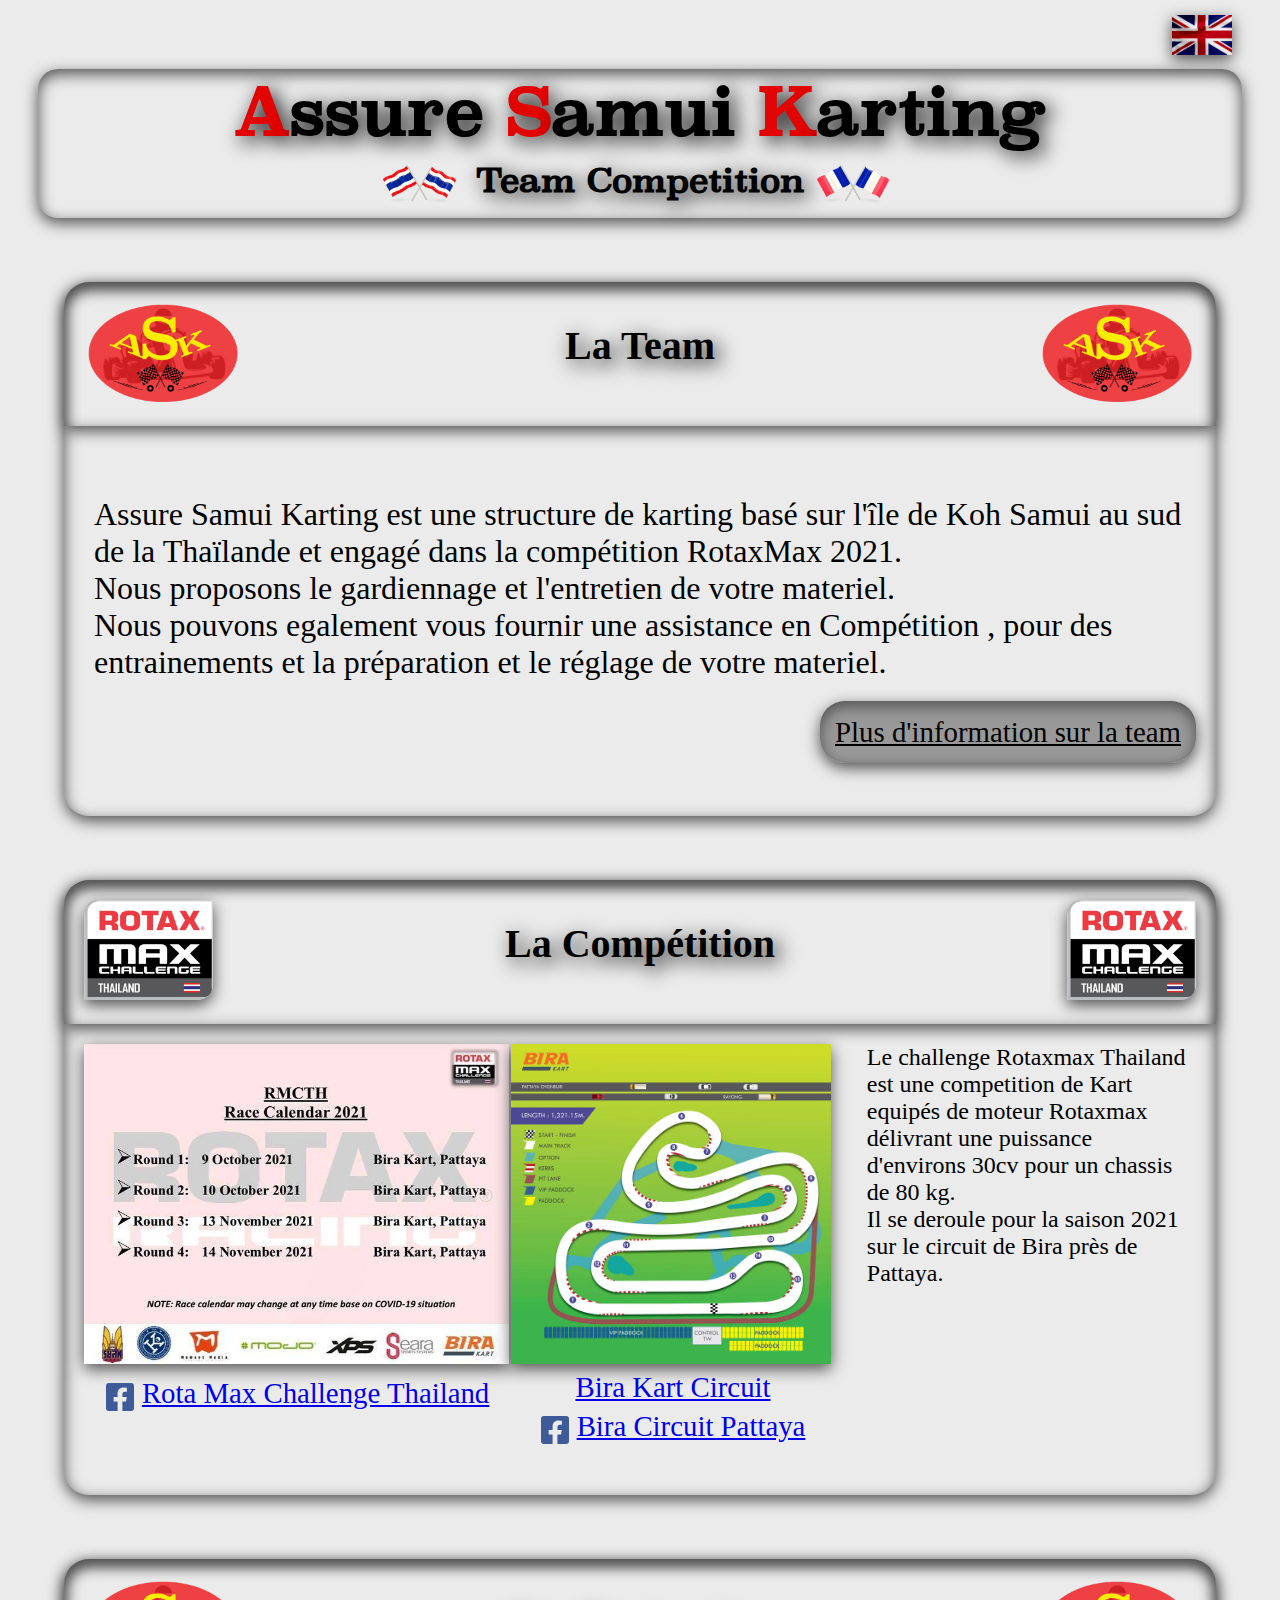
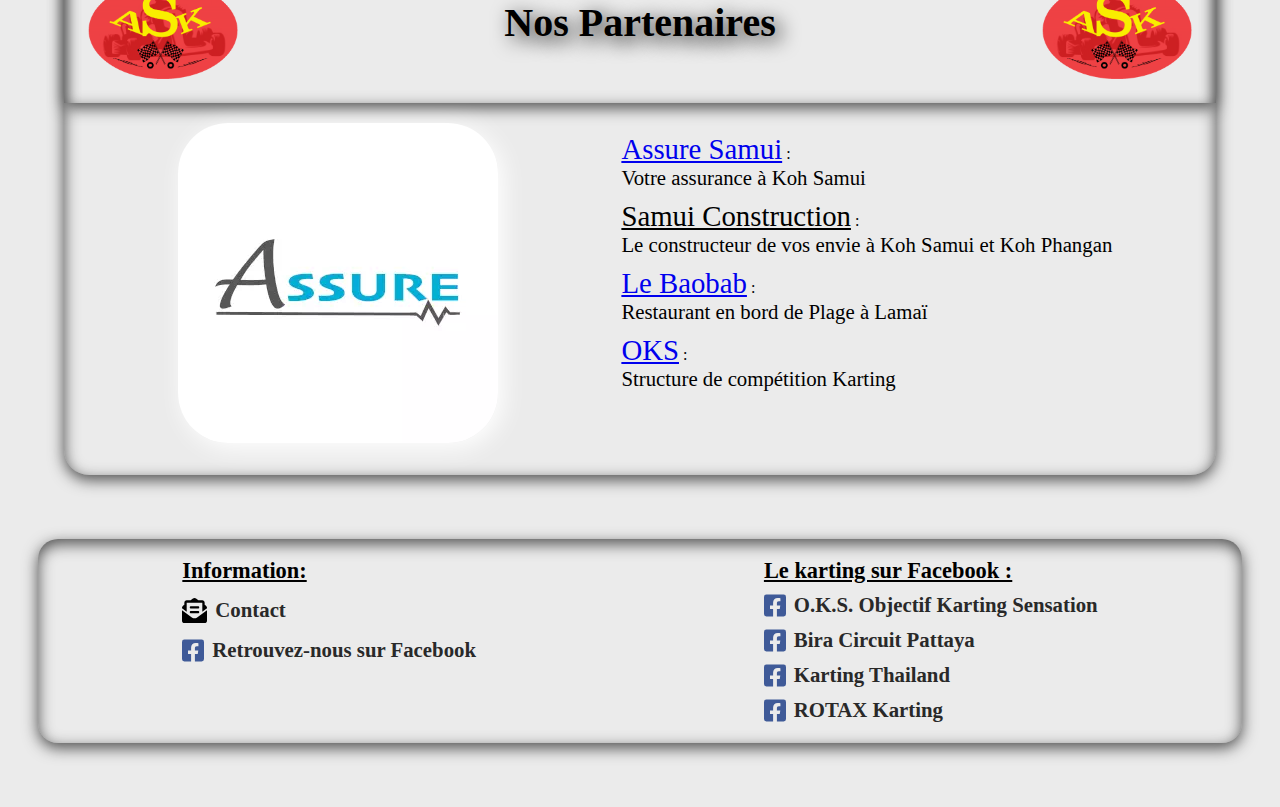
<file: index.html>
<!DOCTYPE html>
<html lang="fr">
    <head>
        <meta charset="utf-8" />
       
        <meta name="google-site-verification" content="MMuqO8Ig-86Sxh4oYXguL8x9A8odL7rqtcgzcyV2yTE" />
        
        <!-- Global site tag (gtag.js) - Google Analytics -->
        <script async src="https://www.googletagmanager.com/gtag/js?id=G-7D39J2E4GD"></script>
        <script>
        window.dataLayer = window.dataLayer || [];
        function gtag(){dataLayer.push(arguments);}
        gtag('js', new Date());
        gtag('config', 'G-7D39J2E4GD');
        </script>
        <!-- Global site tag (gtag.js) - Google Analytics -->
    
        <meta name="viewport" content="width=device-width" />
    
        <link rel="stylesheet" href="css/main.css" />
        <link href="https://fonts.googleapis.com/css2?family=Roboto:ital,wght@0,100;0,300;0,400;0,500;0,700;0,900;1,100;1,300;1,400;1,500;1,700;1,900&display=swap" rel="stylesheet">
        <link rel="preconnect" href="https://fonts.gstatic.com">
    
        <meta name="description" content="Assure Samui Karting est une ecurie de Karting basé sur l'île de Koh Samui ;
         engagé dans le challenge Rotamax Thailand 2021 ;
          nous pouvons fournir une assistance pour la compétition ainsi qu'une expertise pour la préparation de votre materiel." />
        
    
        <title>Assure Samui Karting</title>
        <link rel="icon" type="image/png" href="media/logo/assure_samui_karting_logo_320.webp" />
      </head>

  <body>
    <header>
    <div class="lang-choice">
        <a href="eng/index_eng.html"><img src="media/waving-england-flag.webp" alt="English Wave Flag"></a>
    </div>

    
        <div class="banner">
        <!-- <div  class="ask-logo ask-logo_left"><img src="media/assure_samui_karting_logo.webp" alt="Assure Samui Karting Logo"></div> -->
            <div class="ask-presentation">
                <h1><span class="first_letter first_letter1">A</span>ssure <span class="first_letter first_letter2">S</span>amui <span class="first_letter first_letter3">K</span>arting</h1>
                <div class="ask-presentation-complement">
                    <div class="nation-flag">
                    <img src="media/thailand_640.png" alt="Thailand flag">
                    </div>
                    <h2>Team Competition</h2> 
                    <div class="nation-flag">
                    <img src="media/france_640.png" alt="France flag">
                    </div>
                </div>
            </div>
        <!-- <div  class="ask-logo ask-logo_right"><img src="media/assure_samui_karting_logo.webp" alt="Assure Samui Karting Logo"></div> -->
        </div>    
    </header>
<!--##################################################
#############  Partie team        ############
###################################################-->

<section class="card card-team">
        
    <div class="card-banner">
        <div class="card_banner_logo">
        <figure>
            <img src="media/assure_samui_karting_logo.webp" alt="Assure Samui Karting Logo">
        </figure>
        </div>
        
        <h2>La Team</h2>
        <div class="card_banner_logo">
            <figure>
                <img src="media/assure_samui_karting_logo.webp" alt="Assure Samui Karting Logo">
            </figure>
            </div>
        
    </div>
    <div class="card-team-body">
    <p class="card-team-presentation">Assure Samui Karting est une structure de karting basé sur l'île de Koh Samui au sud de la Thaïlande et engagé dans la compétition RotaxMax 2021.<br>
    Nous proposons le gardiennage et l'entretien de votre materiel.<br>
    Nous pouvons egalement  vous fournir une assistance en Compétition , pour des entrainements et la préparation et le réglage de votre materiel.

    </p>
    </div>

<div class="card-lien-page"><a href="team.html">Plus d'information sur la team</a></div>
</section>

<!--##################################################
#############  Fin Partie la team         ########
###################################################-->
<!--##################################################
#############  Partie competition         ############
###################################################-->

    <section class="card card-race">
        
        <div class="card-banner">
            <div class="rotaxmax rotaxmax_left">
            <figure>
              <img src="media/rotaxmax.png" alt="RotaxMax Challenge Thailand">
            </figure>
            </div>
            
            <h2>La Compétition</h2>
            <div class="rotaxmax rotaxmax_right">
                <figure>
                  <img src="media/rotaxmax.png" alt="RotaxMax Challenge Thailand">
                </figure>
            </div>
            
        </div>
        <div class="card-race-body">
        <div class="rotaxmax-calendar">
            <figure>
              <a href="media/RMCTH Race Calendar 2021v5.jpg"><img src="media/RMCTH Race Calendar 2021v5.jpg" title="Cliquez pour agrandir" alt="RotaxMax Challenge thailand calendar"></a>
              <figcaption><a href="https://www.facebook.com/RotaxmaxchallengeThailand/" target="_blank"><img src="media/facebook-square-brandsBlue.svg" alt="RotaxMax facebook page">Rota Max Challenge Thailand</a></figcaption>
            </figure>
        </div>
        <div class="bira-track">
            <figure>
                <a href="media/Track-kart-bira.webp"><img src="media/Track-kart-bira.webp" title="Cliquez pour agrandir" alt="Bira Track Thailand"></a>
                <figcaption><a href="https://bira.co.th/main/?bira=kart" target="_blank">Bira Kart Circuit</a><br>
                <a href="https://www.facebook.com/BiraCircuitPattaya/" target="_blank"><img src="media/facebook-square-brandsBlue.svg" alt="Bira Circuit Pattaya facebook page">Bira Circuit Pattaya</a>
                </figcaption>
            </figure>
        </div> 
        <p>Le challenge Rotaxmax Thailand est une competition de Kart equipés de moteur Rotaxmax délivrant une puissance d'environs 30cv pour un chassis de 80 kg.<br>
        Il se deroule pour la saison 2021 sur le circuit de Bira près de Pattaya.</p>
        </div>


    </section>

    <!--##################################################
    #############  Fin Partie competition         ########
    ###################################################-->


    <!--##################################################
    #############  Partie Partenaire         ########
    ###################################################-->


    <section class="card card-partenaires">
        <div class="card-banner">
            <div class="card_banner_logo">
                <figure>
                    <img src="media/assure_samui_karting_logo.webp" alt="Assure Samui Karting Logo">
                </figure>
                </div>
                
                <h2>Nos Partenaires</h2>
                <div class="card_banner_logo">
                    <figure>
                        <img src="media/assure_samui_karting_logo.webp" alt="Assure Samui Karting Logo">
                    </figure>
                    </div>
        </div>
        <div class="card-partenaires-body">
        <div id="slider">
        <figure>
          <img src="media/assure_newlogo.webp" alt="Assure Votre assurance à Koh Samui">
          <img src="media/samui_construction_logo_320.webp" alt="Construction à Koh Samui et Koh phangan">
          <img src="media/Baobab_logo_320.webp" alt="restaurant Le Baobab lamai Koh samui">
          <img src="media/oks-logo_320.webp" alt="OKS Competition Karting Preparation Course">
          
          <img src="media/assure_newlogo.webp" alt="Assure Votre assurance à Koh Samui">
        </figure>
        </div>
        <div class="card-partenaires-list">
            <ul>
                <li>
                    <a href="https://www.asure-samui.com/" target="_blank">Assure Samui</a> :
                    <h4>Votre assurance à Koh Samui</h4>
                </li>
                <li>
                    <span class="partners">Samui Construction</span> : 
                    <h4>Le constructeur de vos envie à Koh Samui et Koh Phangan</h4>
                </li>
                <li>
                    <a href="https://web.facebook.com/Baobab-Restaurant-1425265817691133/?_rdc=1&_rdr" target="_blank">Le Baobab</a> :
                    <h4>Restaurant en bord de Plage à Lamaï</h4>
                </li>
                <li>
                    <a href="https://www.oks-karting.com/?fbclid=IwAR2WBhEZSfyD40NF7Sih0Bg0SWmwNZ4_gb7BCx_lr8oR8WZGAR_BhvcUFx8" target="_blank">OKS</a> :
                    <h4>Structure de compétition Karting</h4>
                </li>
            </ul>
            
        </div>
    </div>
    </section>
    
    <!--##################################################
    #############  Fin Partie Partenaire          ########
    ###################################################-->

    <!--##################################################
    ##############       Footer               ############
    ###################################################-->


    <footer>
        <div class="contact">
        <ul><u>Information:</u>
            <li>
                <a href="mailto:assuresamuikarting@gmail.com">
                    <figure>
                        <img src="media/envelope-open-text-solid.svg" alt="contact Assure Samui Karting">
                        <figcaption>Contact</figcaption>
                    </figure>
                </a>
            </li>

            <li>
                <a href="https://www.facebook.com/assure.samuikarting">
                    <figure>
                        <img src="media/facebook-square-brandsBlue.svg" alt="Assure Samui Karting facebook page">
                        <figcaption>Retrouvez-nous sur Facebook</figcaption>
                    </figure>
                </a>    
            </li>
        </ul>
        </div>
        
            <div class="partenaires">
                <ul><u>Le karting sur Facebook :</u>
                    <li>
                        <a href="https://www.facebook.com/OKS-Objectif-Karting-Sensation-274497020137/" target="_blank">
                            <figure>
                                <img src="media/facebook-square-brandsBlue.svg" alt="O.K.S. Objectif Karting Sensation facebook page">
                                <figcaption>O.K.S. Objectif Karting Sensation</figcaption>
                            </figure>
                        </a>
                     </li>
                    <li>
                        <a href="https://www.facebook.com/BiraCircuitPattaya/" target="_blank">
                            <figure>
                                <img src="media/facebook-square-brandsBlue.svg" alt="Bira Circuit Pattaya facebook page">
                                <figcaption>Bira Circuit Pattaya</figcaption>
                            </figure></a>
                    </li>
                    <li>
                        <a href="https://www.facebook.com/kartingthailand/" target="_blank">
                            <figure>
                                <img src="media/facebook-square-brandsBlue.svg" alt=" Karting Thailand facebook page">
                                <figcaption>Karting Thailand</figcaption>
                            </figure>
                        </a>
                    </li>
                    <li>
                        <a href="https://www.facebook.com/ROTAXKART" target="_blank">
                            <figure>
                                <img src="media/facebook-square-brandsBlue.svg" alt="ROTAX Karting facebook page">
                                <figcaption>ROTAX Karting</figcaption>
                            </figure>
                        </a>
                    </li>
                </ul>
                </div>
    </footer>

    <!--##################################################
    ##############       Fin Footer               ########
    ###################################################-->


  </body>
  </html>
</file>
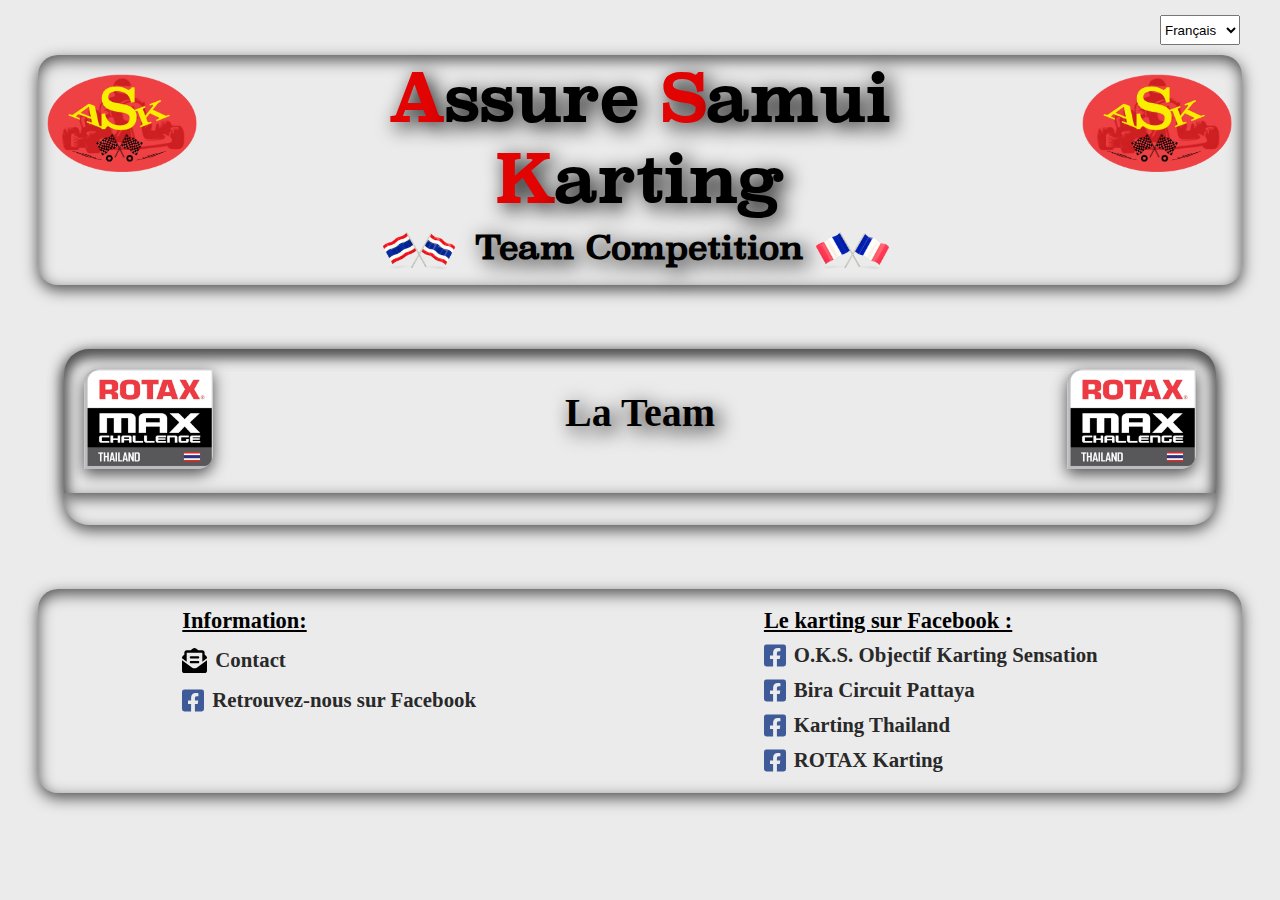
<file: base.html>
<!DOCTYPE html>
<html lang="fr">
  <head>
    <meta charset="utf-8" />
   
    <meta name="google-site-verification" content="MMuqO8Ig-86Sxh4oYXguL8x9A8odL7rqtcgzcyV2yTE" />

    <!-- Global site tag (gtag.js) - Google Analytics -->
    <script async src="https://www.googletagmanager.com/gtag/js?id=G-7D39J2E4GD"></script>
    <script>
    window.dataLayer = window.dataLayer || [];
    function gtag(){dataLayer.push(arguments);}
    gtag('js', new Date());

    gtag('config', 'G-7D39J2E4GD');
    </script>
    <!-- Global site tag (gtag.js) - Google Analytics -->

    <link rel="stylesheet" href="css/main.css" />
    <meta name="description" content="Assure Samui Karting est une ecurie de Karting basé sur l'île de Koh Samui ; engagé dans le challenge Rotamax Thailand 2021 ; nous pouvons fournir une assistance pour la compétition ainsi qu'une expertise pour la préparation de votre materiel." />
    <link rel="preconnect" href="https://fonts.gstatic.com">
    <link href="https://fonts.googleapis.com/css2?family=Roboto:ital,wght@0,100;0,300;0,400;0,500;0,700;0,900;1,100;1,300;1,400;1,500;1,700;1,900&display=swap" rel="stylesheet">
    <title>Assure Samui Karting</title>
    <link rel="icon" type="image/png" href="media/assure_samui_karting_logo_320.webp" />
  </head>

  <body>
    <header>
    <div class="lang-choice">
        <select name="lang">
            <option value="french" selected>Français</option>
            <option value="english"><a href="eng/team_eng.html">English<img src="media/waving-england-flag.webp" alt="English Wave Flag"></a></option>
        </select>
        
    </div>

    <div class="banner">
        <div  class="ask-logo ask-logo_left"><img src="media/assure_samui_karting_logo.webp" alt="Assure Samui Karting Logo"></div>
            <div class="ask-presentation">
                <h1><span class="first_letter">A</span>ssure <span class="first_letter">S</span>amui <span class="first_letter">K</span>arting</h1>
                <div class="ask-presentation-complement">
                    <div class="nation-flag">
                    <img src="media/thailand_640.png" alt="Thailand flag">
                    </div>
                    <h2>Team Competition</h2> 
                    <div class="nation-flag">
                    <img src="media/france_640.png" alt="France flag">
                    </div>
                </div>
            </div>
        <div  class="ask-logo ask-logo_right"><img src="media/assure_samui_karting_logo.webp" alt="Assure Samui Karting Logo"></div>
      </div>      
    </header>
<!--##################################################
#############  Partie team        ############
###################################################-->

<section class="card card-team-page">
        
    <div class="card-banner">
        <div class="rotaxmax rotaxmax_left">
        <figure>
          <img src="media/rotaxmax.png" alt>
        </figure>
        </div>
        
        <h2>La Team</h2>
        <div class="rotaxmax rotaxmax_right">
            <figure>
              <img src="media/rotaxmax.png" alt>
            </figure>
        </div>
        
    </div>



    


</section>

<!--##################################################
#############  Galerie Photos         ########
###################################################-->


    <!--##################################################
    ##############       Footer               ############
    ###################################################-->


    <footer>
        <div class="contact">
        <ul><u>Information:</u>
            <li>
                <a href="mailto:assuresamuikarting@gmail.com">
                    <figure>
                        <img src="media/envelope-open-text-solid.svg" alt="Assure Samui Karting contact">
                        <figcaption>Contact</figcaption>
                    </figure>
                </a>
            </li>

            <li>
                <a href="https://www.facebook.com/assure.samuikarting">
                    <figure>
                        <img src="media/facebook-square-brandsBlue.svg" alt="Assure Samui Karting facebook page">
                        <figcaption>Retrouvez-nous sur Facebook</figcaption>
                    </figure>
                </a>    
            </li>
        </ul>
        </div>
        
            <div class="partenaires">
                <ul><u>Le karting sur Facebook :</u>
                    <li>
                        <a href="https://www.facebook.com/OKS-Objectif-Karting-Sensation-274497020137/" target="_blank">
                            <figure>
                                <img src="media/facebook-square-brandsBlue.svg" alt="O.K.S. Objectif Karting Sensation facebook page">
                                <figcaption>O.K.S. Objectif Karting Sensation</figcaption>
                            </figure>
                        </a>
                     </li>
                    <li>
                        <a href="https://www.facebook.com/BiraCircuitPattaya/" target="_blank">
                            <figure>
                                <img src="media/facebook-square-brandsBlue.svg" alt="Bira Circuit Pattaya facebook page">
                                <figcaption>Bira Circuit Pattaya</figcaption>
                            </figure></a>
                    </li>
                    <li>
                        <a href="https://www.facebook.com/kartingthailand/" target="_blank">
                            <figure>
                                <img src="media/facebook-square-brandsBlue.svg" alt="Karting Thailand facebook page">
                                <figcaption>Karting Thailand</figcaption>
                            </figure>
                        </a>
                    </li>
                    <li>
                        <a href="https://www.facebook.com/ROTAXKART" target="_blank">
                            <figure>
                                <img src="media/facebook-square-brandsBlue.svg" alt="ROTAX Karting facebook page">
                                <figcaption>ROTAX Karting</figcaption>
                            </figure>
                        </a>
                    </li>
                </ul>
                </div>
    </footer>

    <!--##################################################
    ##############       Fin Footer               ########
    ###################################################-->
  </body>
  </html>
</file>
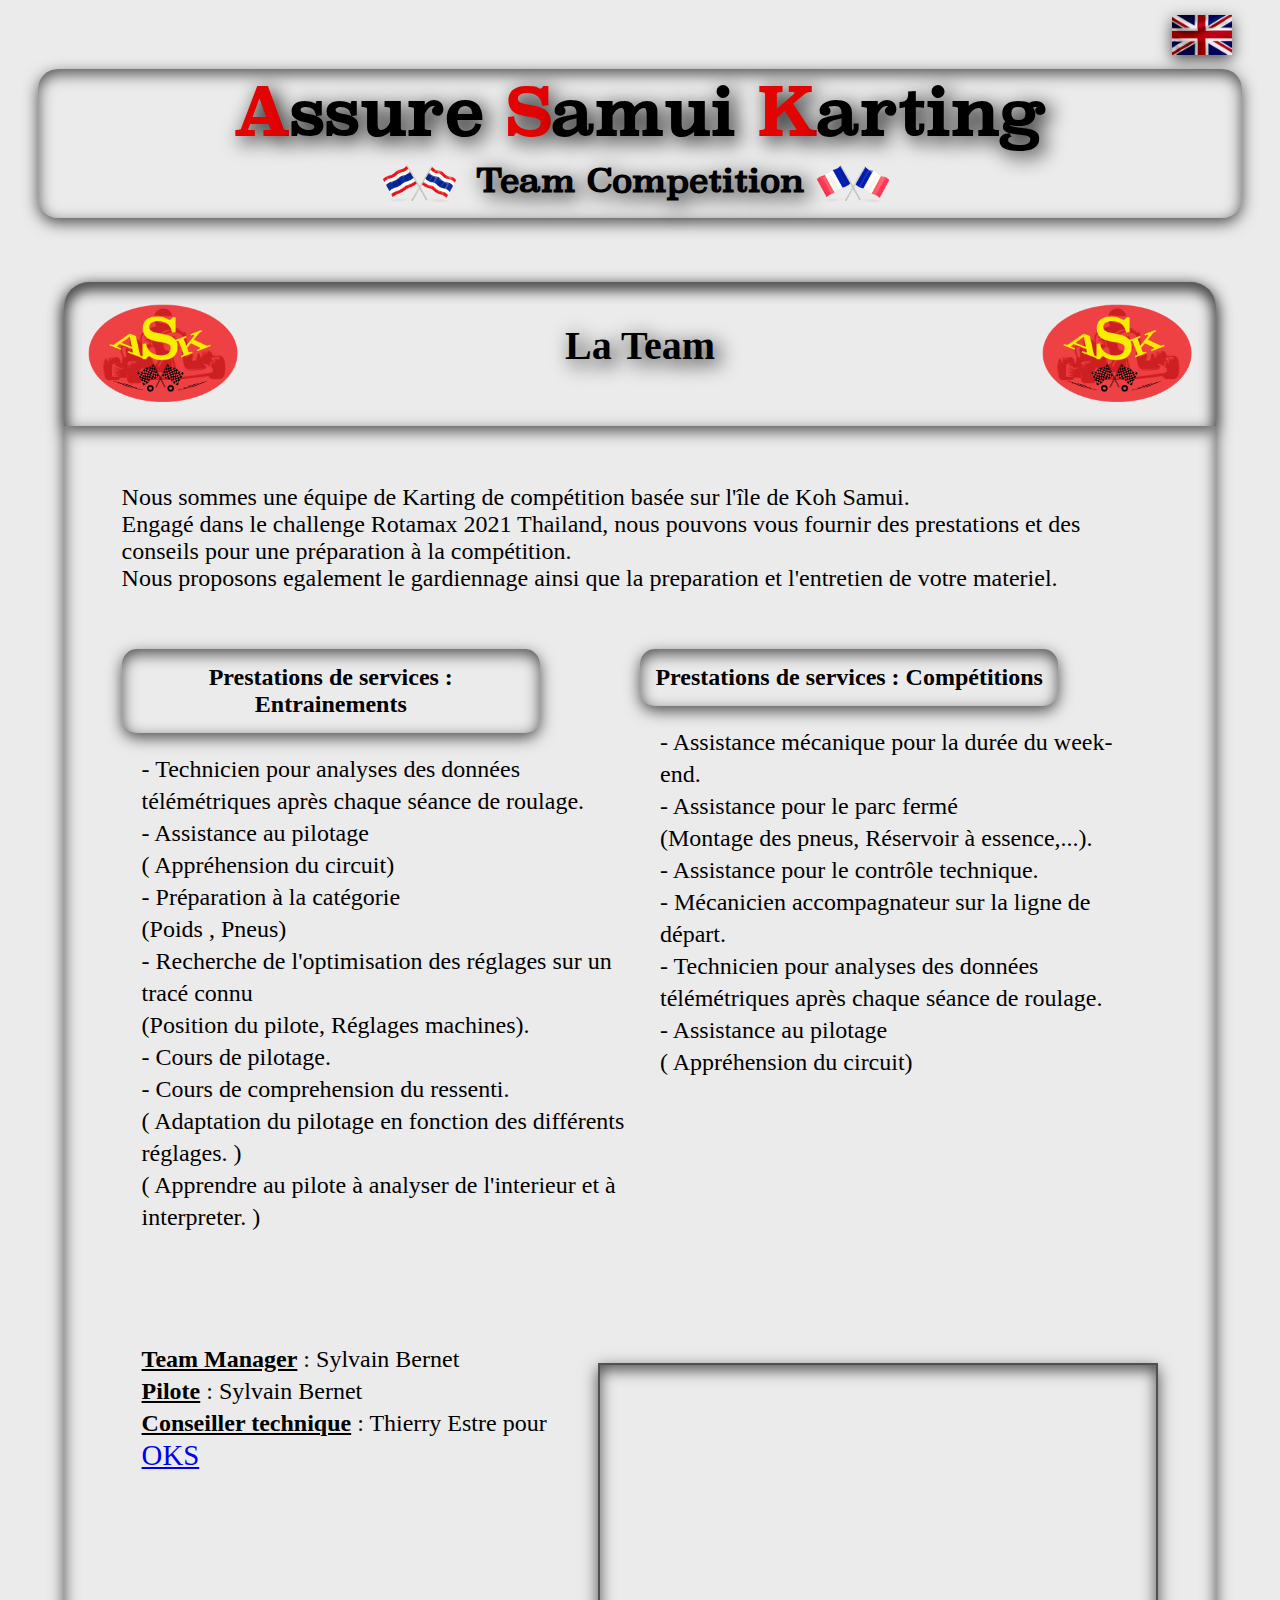
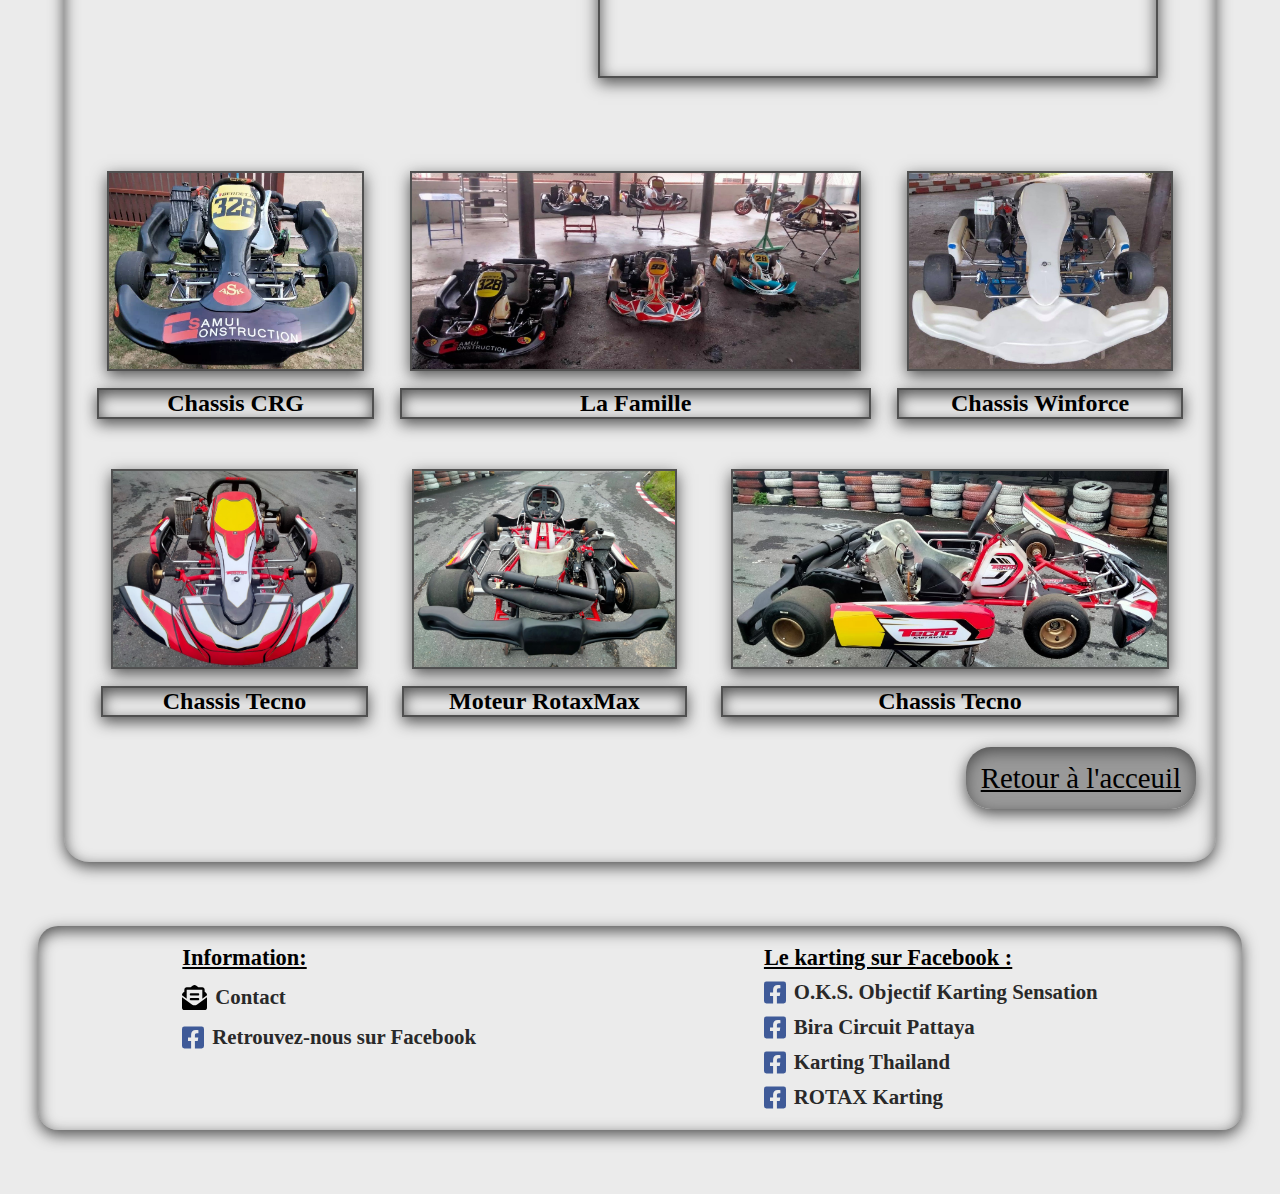
<file: team.html>
<!DOCTYPE html>
<html lang="fr">
    <head>
        <meta charset="utf-8" />
       
        <meta name="google-site-verification" content="MMuqO8Ig-86Sxh4oYXguL8x9A8odL7rqtcgzcyV2yTE" />
        
        <!-- Global site tag (gtag.js) - Google Analytics -->
        <script async src="https://www.googletagmanager.com/gtag/js?id=G-7D39J2E4GD"></script>
        <script>
        window.dataLayer = window.dataLayer || [];
        function gtag(){dataLayer.push(arguments);}
        gtag('js', new Date());
        gtag('config', 'G-7D39J2E4GD');
        </script>
        <!-- Global site tag (gtag.js) - Google Analytics -->
    
        <meta name="viewport" content="width=device-width" />
    
        <link rel="stylesheet" href="css/main.css" />
        <link href="https://fonts.googleapis.com/css2?family=Roboto:ital,wght@0,100;0,300;0,400;0,500;0,700;0,900;1,100;1,300;1,400;1,500;1,700;1,900&display=swap" rel="stylesheet">
        <link rel="preconnect" href="https://fonts.gstatic.com">
    
        <meta name="description" content="Assure Samui Karting est une ecurie de Karting basé sur l'île de Koh Samui ;
         engagé dans le challenge Rotamax Thailand 2021 ;
          nous pouvons fournir une assistance pour la compétition ainsi qu'une expertise pour la préparation de votre materiel." />
        
    
        <title>Assure Samui Karting</title>
        <link rel="icon" type="image/png" href="media/logo/assure_samui_karting_logo_320.webp" />
      </head>

  <body>
    <header>
    <div class="lang-choice">
        
        <a href="eng/team_eng.html"><img src="media/waving-england-flag.webp" alt="English Wave Flag"></a>
    </div>

    <div class="banner">
        <!-- <div  class="ask-logo ask-logo_left"><img src="media/assure_samui_karting_logo.webp" alt="Assure Samui Karting Logo"></div> -->
            <div class="ask-presentation">
                <h1><span class="first_letter">A</span>ssure <span class="first_letter">S</span>amui <span class="first_letter">K</span>arting</h1>
                <div class="ask-presentation-complement">
                    <div class="nation-flag">
                    <img src="media/thailand_640.png" alt="Thailand flag">
                    </div>
                    <h2>Team Competition</h2> 
                    <div class="nation-flag">
                    <img src="media/france_640.png" alt="France flag">
                    </div>
                </div>
            </div>
        <!-- <div  class="ask-logo ask-logo_right"><img src="media/assure_samui_karting_logo.webp" alt="Assure Samui Karting Logo"></div> -->
      </div>      
    </header>
<!--##################################################
#############  Partie team        ############
###################################################-->

<section class="card card-team-page">
        
    <div class="card-banner">
        <div class="card_banner_logo">
        <figure>
            <img src="media/assure_samui_karting_logo.webp" alt="Assure Samui Karting Logo">
        </figure>
        </div>
        
        <h2>La Team</h2>
        <div class="card_banner_logo">
            <figure>
                <img src="media/assure_samui_karting_logo.webp" alt="Assure Samui Karting Logo">
            </figure>
        </div>
        
    </div>
    <div class="team-list">Nous sommes une équipe de Karting de compétition basée sur l'île de Koh Samui.<br>
    Engagé dans le challenge Rotamax 2021 Thailand, nous pouvons vous fournir des prestations et des conseils pour une préparation à la compétition.<br>
    Nous proposons egalement le gardiennage ainsi que la preparation et l'entretien de votre materiel.

    </div>
    <div class="team-list">
    
        <ul class="team-list-part">
            <h3>Prestations de services : Entrainements</h3>
            <li>
            - Technicien pour analyses des données télémétriques après chaque séance de roulage.
            </li>
            <li>
            - Assistance au pilotage<br> ( Appréhension du circuit)
            </li>
            <li>
            - Préparation à la catégorie<br> (Poids , Pneus)
            </li>
            <li>
            - Recherche de l'optimisation des réglages sur un tracé connu<br> (Position du pilote, Réglages machines).
            </li>
            <li>
            - Cours de pilotage.
            </li>
            <li>
            - Cours de comprehension du ressenti.<br> 
            ( Adaptation du pilotage en fonction des différents réglages. )<br>
            ( Apprendre au pilote à analyser de l'interieur et à interpreter. )
            </li>
        </ul>
        <ul class="team-list-part">
            <h3>Prestations de services : Compétitions</h3>
            <li>
            - Assistance mécanique pour la durée du week-end.
            </li>
            <li>
            - Assistance pour le parc fermé<br> (Montage des pneus, Réservoir à essence,...).
            </li>
            <li>
            - Assistance pour le contrôle technique.
            </li>
            <li>
            - Mécanicien accompagnateur sur la ligne de départ.
            </li>
            <li>
            - Technicien pour analyses des données télémétriques après chaque séance de roulage.
            </li>
            <li>
            - Assistance au pilotage<br> ( Appréhension du circuit)
            </li>
        </ul>
    </div>
    <div class="team-list">
        <ul class="team-list-part">
            <li>
                <strong><u>Team Manager</u></strong> : Sylvain Bernet
            </li>
            <li>
                <strong><u>Pilote</u></strong> : Sylvain Bernet
            </li>
            <li>
                <strong><u>Conseiller technique</u></strong> : Thierry Estre pour 
                    <a href="https://www.oks-karting.com/?fbclid=IwAR2WBhEZSfyD40NF7Sih0Bg0SWmwNZ4_gb7BCx_lr8oR8WZGAR_BhvcUFx8" target="_blank">OKS</a><br>
            </li>
        </ul>
        <div class="video">
            <iframe width="560" height="315" src="https://www.youtube.com/embed/QpolVtkLx0Y"  title="YouTube video player" frameborder="0" 
            allow="accelerometer; autoplay; clipboard-write; encrypted-media; gyroscope; picture-in-picture" allowfullscreen>
            </iframe><br>
        </div>
    </div>
</div>

        <div class="team-pictures">
            <div class="team-picture-items">
            <figure>
                <a href="media/Assure_Samui_Karting_Kart.webp"><img src="media/Assure_Samui_Karting_Kart.webp" title="Cliquez pour agrandir"  alt="Assure Samui Karting Le Kart Rotax Max"></a>
            <figcaption>Chassis CRG</figcaption>
        </figure>
        </div>
        
        <div class="team-picture-items">
            <figure>
                <a href="media/Assure_Samui_Karting_Stand_Bophut1_Resize_Full.jpg"><img src="media/Assure_Samui_Karting_Stand_Bophut1_Resize_Full.jpg" title="Cliquez pour agrandir"  alt="Assure Samui Karting Le Kart Rotax Max"></a>
            <figcaption>La Famille</figcaption>
        </figure>
        </div>
        <div class="team-pictures-items">
            <figure>
                <a href="media/Winforce_front_resize.jpg"><img src="media/Winforce_front_resize.jpg" title="Cliquez pour agrandir"  alt="Assure Samui Karting Le Kart Rotax Max"></a>
            <figcaption>Chassis Winforce</figcaption>
            </figure>
        </div>
        </div>

        
        <div class="team-pictures">
            
            <div class="team-picture-items">
                <figure>
                    <a href="media/Tecno_Track_Front_Resize.jpg"><img src="media/Tecno_Track_Front_Resize.jpg" title="Cliquez pour agrandir"  alt="Atelier Preparation Assure Samui Karting Le Kart Rotax Max"></a>
                    <figcaption>Chassis Tecno</figcaption>
                </figure>
            </div>
            <div class="team-pictures-items">
                <figure>
                    <a href="media/Tecno_Track_Rear_Full.jpg"><img src="media/Tecno_Track_Rear_Full.jpg" title="Cliquez pour agrandir"  alt="Atelier Preparation Assure Samui Karting Le stand du Kart Rotax Max"></a>
                    <figcaption>Moteur RotaxMax</figcaption>
                </figure>
            </div>
            <div class="team-pictures-items">
                <figure>
                <a href="media/Tecno_Track_Right_Resize.jpg"><img src="media/Tecno_Track_Right_Resize.jpg" title="Cliquez pour agrandir" alt="Atelier Preparation Assure Samui Karting Le Kart Rotax Max"></a>
                <figcaption>Chassis Tecno</figcaption>
                </figure>
            </div>

        </div>
        
        <div class="card-lien-page"><a href="index.html">Retour à l'acceuil</a></div>



</section>

<!--##################################################
#############  Fin Partie la team         ########
###################################################-->


    <!--##################################################
    ##############       Footer               ############
    ###################################################-->


    <footer>
        <div class="contact">
        <ul><u>Information:</u>
            <li>
                <a href="mailto:assuresamuikarting@gmail.com">
                    <figure>
                        <img src="media/envelope-open-text-solid.svg" alt="Assure Samui Karting contact">
                        <figcaption>Contact</figcaption>
                    </figure>
                </a>
            </li>

            <li>
                <a href="https://www.facebook.com/assure.samuikarting">
                    <figure>
                        <img src="media/facebook-square-brandsBlue.svg" alt="Assure Samui Karting facebook page">
                        <figcaption>Retrouvez-nous sur Facebook</figcaption>
                    </figure>
                </a>    
            </li>
        </ul>
        </div>
        
            <div class="partenaires">
                <ul><u>Le karting sur Facebook :</u>
                    <li>
                        <a href="https://www.facebook.com/OKS-Objectif-Karting-Sensation-274497020137/" target="_blank">
                            <figure>
                                <img src="media/facebook-square-brandsBlue.svg" alt="O.K.S. Objectif Karting Sensation facebook page">
                                <figcaption>O.K.S. Objectif Karting Sensation</figcaption>
                            </figure>
                        </a>
                     </li>
                    <li>
                        <a href="https://www.facebook.com/BiraCircuitPattaya/" target="_blank">
                            <figure>
                                <img src="media/facebook-square-brandsBlue.svg" alt="Bira Circuit Pattaya facebook page">
                                <figcaption>Bira Circuit Pattaya</figcaption>
                            </figure></a>
                    </li>
                    <li>
                        <a href="https://www.facebook.com/kartingthailand/" target="_blank">
                            <figure>
                                <img src="media/facebook-square-brandsBlue.svg" alt="Karting Thailand facebook page">
                                <figcaption>Karting Thailand</figcaption>
                            </figure>
                        </a>
                    </li>
                    <li>
                        <a href="https://www.facebook.com/ROTAXKART" target="_blank">
                            <figure>
                                <img src="media/facebook-square-brandsBlue.svg" alt="ROTAX Karting facebook page">
                                <figcaption>ROTAX Karting</figcaption>
                            </figure>
                        </a>
                    </li>
                </ul>
                </div>
    </footer>

    <!--##################################################
    ##############       Fin Footer               ########
    ###################################################-->
  </body>
  </html>
</file>
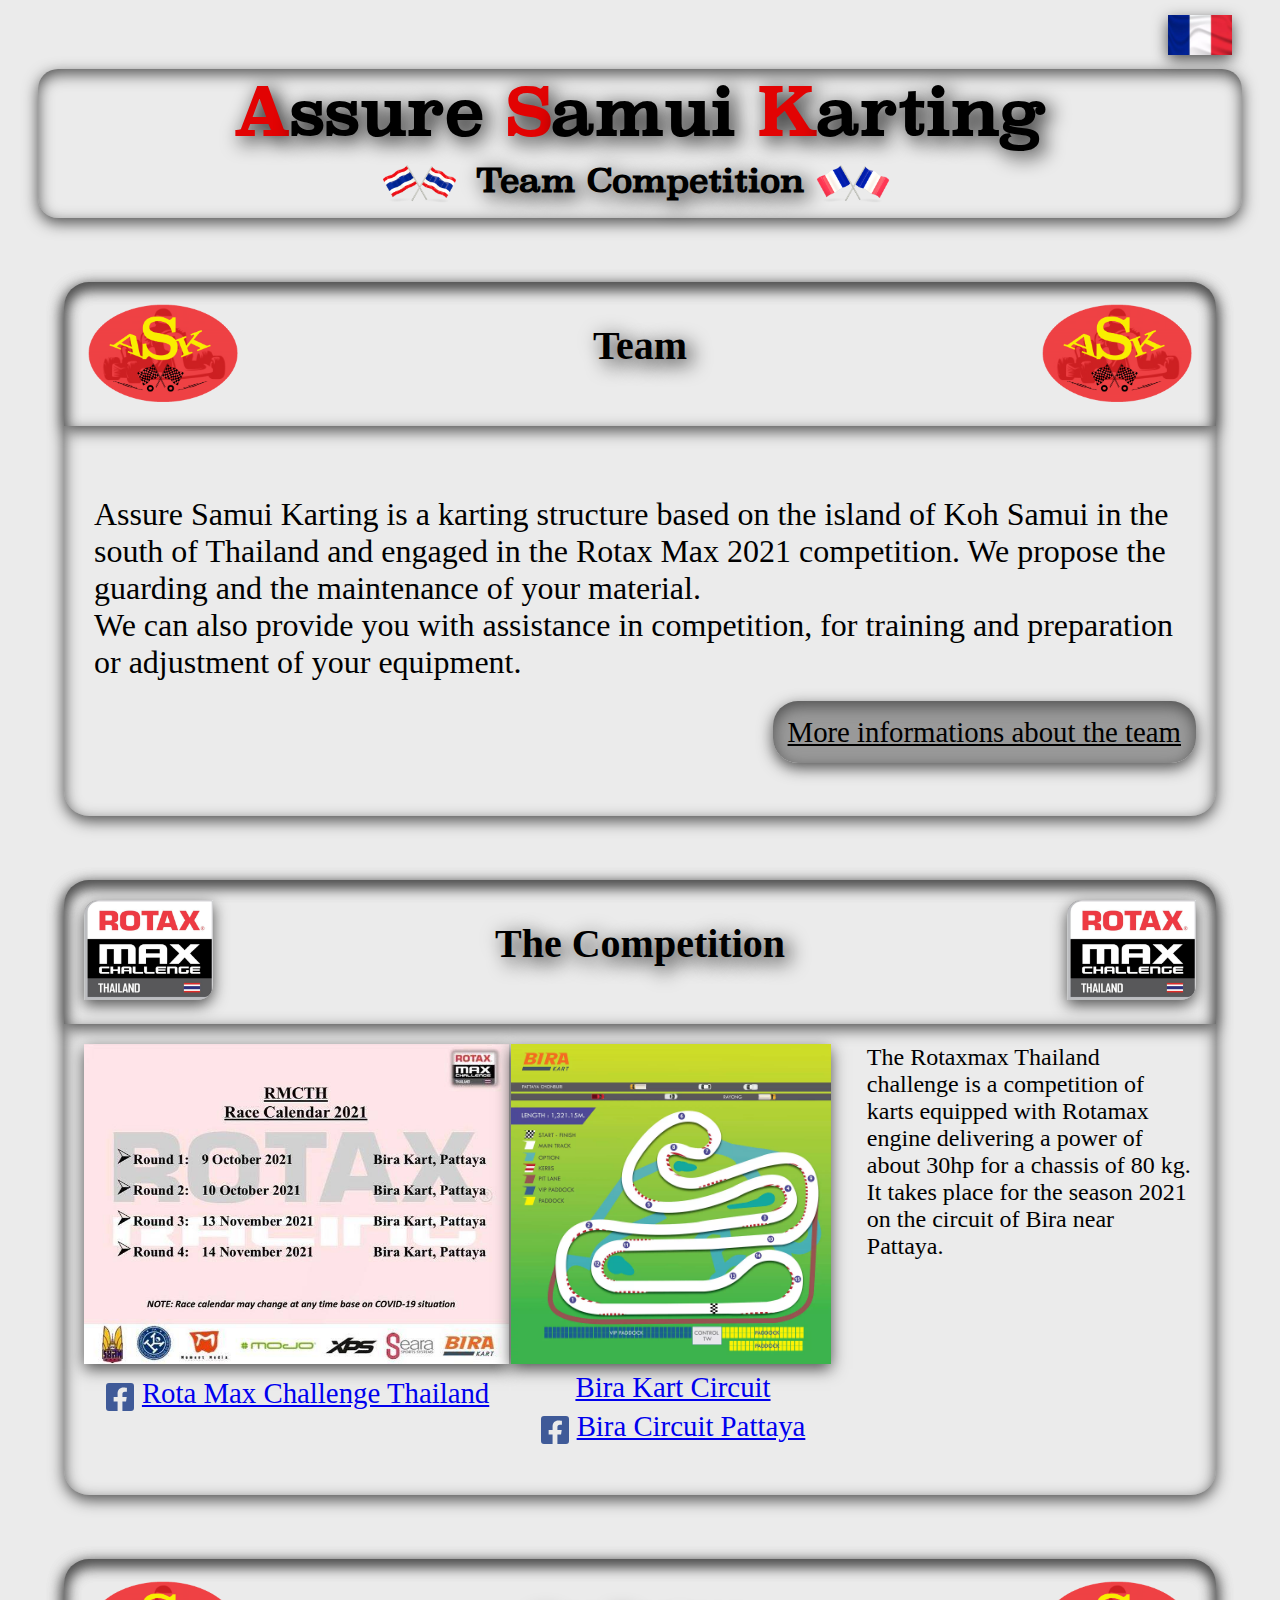
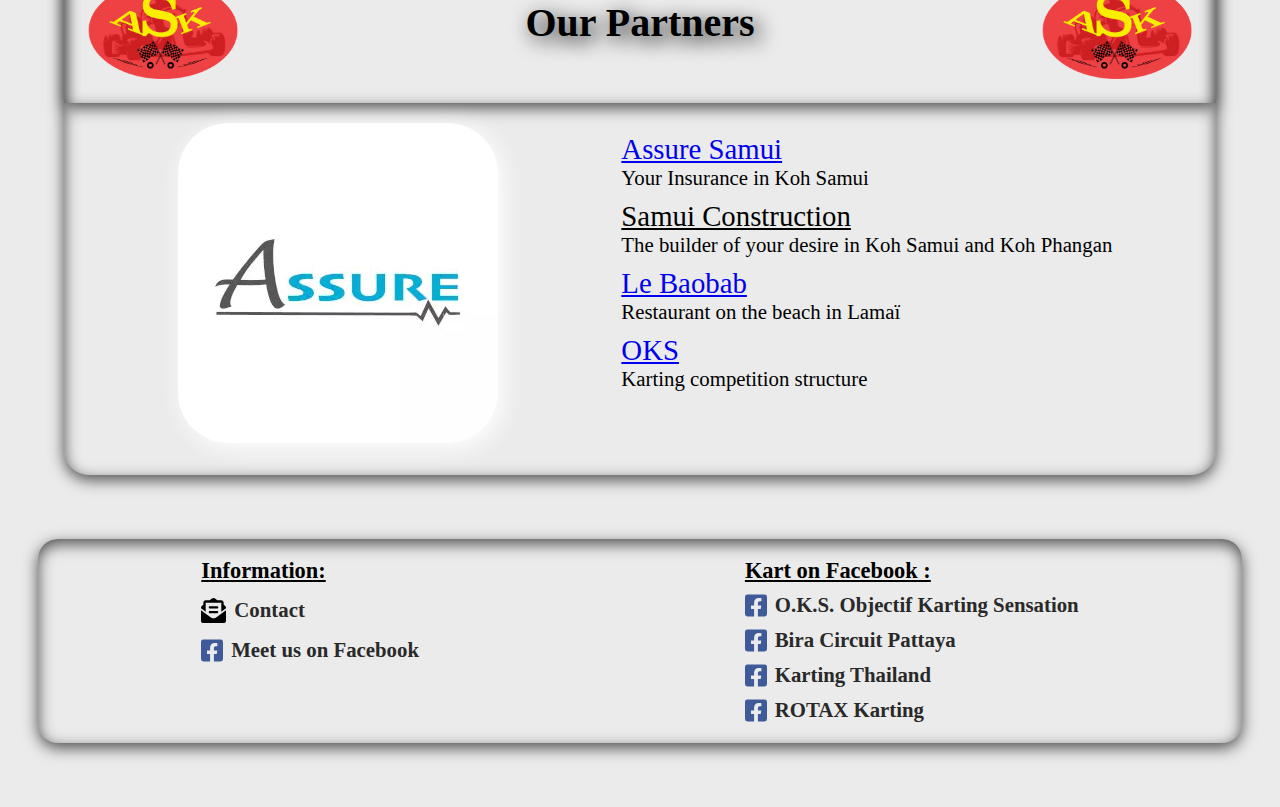
<file: eng/index_eng.html>
<!DOCTYPE html>
<html lang="en">
    <head>
        <meta charset="utf-8" />
       
        <meta name="google-site-verification" content="MMuqO8Ig-86Sxh4oYXguL8x9A8odL7rqtcgzcyV2yTE" />
        
        <!-- Global site tag (gtag.js) - Google Analytics -->
        <script async src="https://www.googletagmanager.com/gtag/js?id=G-7D39J2E4GD"></script>
        <script>
        window.dataLayer = window.dataLayer || [];
        function gtag(){dataLayer.push(arguments);}
        gtag('js', new Date());
        gtag('config', 'G-7D39J2E4GD');
        </script>
        <!-- Global site tag (gtag.js) - Google Analytics -->
    
        <meta name="viewport" content="width=device-width" />
    
        <link rel="stylesheet" href="../css/main.css" />
        <link href="https://fonts.googleapis.com/css2?family=Roboto:ital,wght@0,100;0,300;0,400;0,500;0,700;0,900;1,100;1,300;1,400;1,500;1,700;1,900&display=swap" rel="stylesheet">
        <link rel="preconnect" href="https://fonts.gstatic.com">
    
        <meta name="description" content="Assure Samui Karting is a karting team based on the island of Koh Samui;
        engaged in the Rotamax Thailand 2021 challenge;
        we can provide assistance for the competition as well as expertise for the preparation of your equipment." />
    
        <title>Assure Samui Karting</title>
        <link rel="icon" type="image/png" href="../media/logo/assure_samui_karting_logo_320.webp" />
      </head>

  <body>
<header>
    <div class="lang-choice">
        <a href="../index.html"><img src="../media/waving-france-flag.webp" alt="French Wave Flag"></a>
        
    </div>

<div class="banner">
        <!-- <div  class="ask-logo ask-logo_left"><img src="../media/assure_samui_karting_logo.webp" alt="Assure Samui Karting Logo"></div> -->
            <div class="ask-presentation">
                <h1><span class="first_letter">A</span>ssure <span class="first_letter">S</span>amui <span class="first_letter">K</span>arting</h1>
                <div class="ask-presentation-complement">
                    <div class="nation-flag">
                    <img src="../media/thailand_640.png" alt="Thailand flag">
                    </div>
                    <h2>Team Competition</h2> 
                    <div class="nation-flag">
                    <img src="../media/france_640.png" alt="France flag">
                    </div>
                </div>
            </div>
        <!-- <div  class="ask-logo ask-logo_right"><img src="../media/assure_samui_karting_logo.webp" alt="Assure Samui Karting Logo"></div> -->
    </div>        
    </header>
<!--##################################################
#############  Partie team        ############
###################################################-->

<section class="card card-team">
        
    <div class="card-banner">
        <div class="card_banner_logo">
        <figure>
            <img src="../media/assure_samui_karting_logo.webp" alt="Assure Samui Karting Logo">
        </figure>
        </div>
        
        <h2>Team</h2>
        <div class="card_banner_logo">
            <figure>
                <img src="../media/assure_samui_karting_logo.webp" alt="Assure Samui Karting Logo">
            </figure>
            </div>
        
    </div>
    <div class="card-team-body">
    <p class="card-team-presentation">Assure Samui Karting is a karting structure based on the island of Koh Samui in the south of Thailand and engaged in the Rotax Max 2021 competition.
        We propose the guarding and the maintenance of your material.<br>
        We can also provide you with assistance in competition, for training and preparation or adjustment of your equipment. </p>
    <div class="card-lien-page"><a href="../eng/team_eng.html">More informations about the team</a></div>
    </div>

</section>

<!--##################################################
#############  Fin Partie la team         ########
###################################################-->
<!--##################################################
#############  Partie competition         ############
###################################################-->

    <section class="card card-race">
        
        <div class="card-banner">
            <div class="rotaxmax rotaxmax_left">
            <figure>
              <img src="../media/rotaxmax.png" alt="RotaxMax Challenge Thailand">
            </figure>
            </div>
            
            <h2>The Competition</h2>
            <div class="rotaxmax rotaxmax_right">
                <figure>
                  <img src="../media/rotaxmax.png" alt="RotaxMax Challenge Thailand">
                </figure>
                </div>
            
        </div>
        <div class="card-race-body">
        <div class="rotaxmax-calendar">
            <figure>
              <a href="../media/RMCTH Race Calendar 2021v5.jpg"><img src="../media/RMCTH Race Calendar 2021v5.jpg" title="Cliquez pour agrandir" alt="RotaxMax Challenge thailand calendar"></a>
              <figcaption><a href="https://www.facebook.com/RotaxmaxchallengeThailand/" target="_blank"><img src="../media/facebook-square-brandsBlue.svg" alt="RotaxMax Challenge thailand facebook page">Rota Max Challenge Thailand</a></figcaption>
            </figure>
        </div>
        <div class="bira-track">
            <figure>
                <a href="../media/Track-kart-bira.webp"><img src="../media/Track-kart-bira.webp" title="Cliquez pour agrandir" alt="Bira Track Thailand"></a>
                <figcaption><a href="https://bira.co.th/main/?bira=kart" target="_blank">Bira Kart Circuit</a><br>
                <a href="https://www.facebook.com/BiraCircuitPattaya/" target="_blank"><img src="../media/facebook-square-brandsBlue.svg" alt="Bira Track Thailand Pattaya facebook page">Bira Circuit Pattaya</a>
                </figcaption>
            </figure>
        </div>
        <p>The Rotaxmax Thailand challenge is a competition of karts equipped with Rotamax engine delivering a power of about 30hp for a chassis of 80 kg.<br>
            It takes place for the season 2021 on the circuit of Bira near Pattaya.</p>
        
        </div>


    </section>

    <!--##################################################
    #############  Fin Partie competition         ########
    ###################################################-->


    <!--##################################################
    #############       Partie Partenaire         ########
    ###################################################-->


    <section class="card card-partenaires">
        <div class="card-banner">
            <div class="card_banner_logo">
                <figure>
                    <img src="../media/assure_samui_karting_logo.webp" alt="Assure Samui Karting Logo">
                </figure>
                </div>
                
                <h2>Our Partners</h2>
                <div class="card_banner_logo">
                    <figure>
                        <img src="../media/assure_samui_karting_logo.webp" alt="Assure Samui Karting Logo">
                    </figure>
                    </div>
        </div>
        <div class="card-partenaires-body">
        <div id="slider">
        <figure>
          <img src="../media/assure_newlogo.webp" alt="Assure Your Insurance in Koh Samui">
          <img src="../media/samui_construction_logo_320.webp" alt="Construction à Koh Samui et Koh phangan">
          <img src="../media/Baobab_logo_320.webp"  alt="restaurant Le Baobab lamai Koh samui">
          <img src="../media/oks-logo_320.webp" alt="O.K.S. Objectif Karting Sensation Kart Competition">
          
          <img src="../media/assure_logo_320.webp" alt="Assure Your Insurance in Koh Samui">
        </figure>
        </div>
        <div class="card-partenaires-list">
            <ul>
                <li>
                    <a href="https://www.asure-samui.com/" target="_blank">Assure Samui</a>
                    <h4>Your Insurance in Koh Samui</h4>
                </li>
                <li>
                    <span class="partners">Samui Construction</span>
                    <h4>The builder of your desire in Koh Samui and Koh Phangan</h4>
                </li>
                <li>
                    <a href="https://web.facebook.com/Baobab-Restaurant-1425265817691133/?_rdc=1&_rdr" target="_blank">Le Baobab</a> 
                    <h4>Restaurant on the beach in Lamaï</h4>
                </li>
                <li>
                    <a href="https://www.oks-karting.com/?fbclid=IwAR2WBhEZSfyD40NF7Sih0Bg0SWmwNZ4_gb7BCx_lr8oR8WZGAR_BhvcUFx8" target="_blank">OKS</a>
                    <h4>Karting competition structure</h4>
                </li>
            </ul>
            
        </div>
    </div>
    </section>
    
    <!--##################################################
    #############  Fin Partie Partenaire          ########
    ###################################################-->
    <!--##################################################
    ##############       Footer               ############
    ###################################################-->


    <footer>
        <div class="contact">
        <ul><u>Information:</u>
            <li>
                <a href="mailto:assuresamuikarting@gmail.com">
                    <figure>
                        <img src="../media/envelope-open-text-solid.svg" alt=" assure koh Samui Karting Competition Kart contact">
                        <figcaption>Contact</figcaption>
                    </figure>
                </a>
            </li>

            <li>
                <a href="https://www.facebook.com/assure.samuikarting">
                    <figure>
                        <img src="../media/facebook-square-brandsBlue.svg" alt="assure koh Samui Karting Competition Kart facebook page">
                        <figcaption>Meet us on Facebook</figcaption>
                    </figure>
                </a>    
            </li>
        </ul>
        </div>
        
            <div class="partenaires">
                <ul><u>Kart on Facebook :</u>
                    <li>
                        <a href="https://www.facebook.com/OKS-Objectif-Karting-Sensation-274497020137/" target="_blank">
                            <figure>
                                <img src="../media/facebook-square-brandsBlue.svg" alt="O.K.S. Objectif Karting Sensation kart competition facebook page">
                                <figcaption>O.K.S. Objectif Karting Sensation</figcaption>
                            </figure>
                        </a>
                     </li>
                    <li>
                        <a href="https://www.facebook.com/BiraCircuitPattaya/" target="_blank">
                            <figure>
                                <img src="../media/facebook-square-brandsBlue.svg" alt="Bira Circuit Pattaya thailand facebook page">
                                <figcaption>Bira Circuit Pattaya</figcaption>
                            </figure></a>
                    </li>
                    <li>
                        <a href="https://www.facebook.com/kartingthailand/" target="_blank">
                            <figure>
                                <img src="../media/facebook-square-brandsBlue.svg" alt="Karting Thailand competition facebook page">
                                <figcaption>Karting Thailand</figcaption>
                            </figure>
                        </a>
                    </li>
                    <li>
                        <a href="https://www.facebook.com/ROTAXKART" target="_blank">
                            <figure>
                                <img src="../media/facebook-square-brandsBlue.svg" alt="ROTAX Karting kart facebook page">
                                <figcaption>ROTAX Karting</figcaption>
                            </figure>
                        </a>
                    </li>
                </ul>
                </div>
    </footer>

    <!--##################################################
    ##############       Fin Footer               ########
    ###################################################-->
  </body>
  </html>
</file>
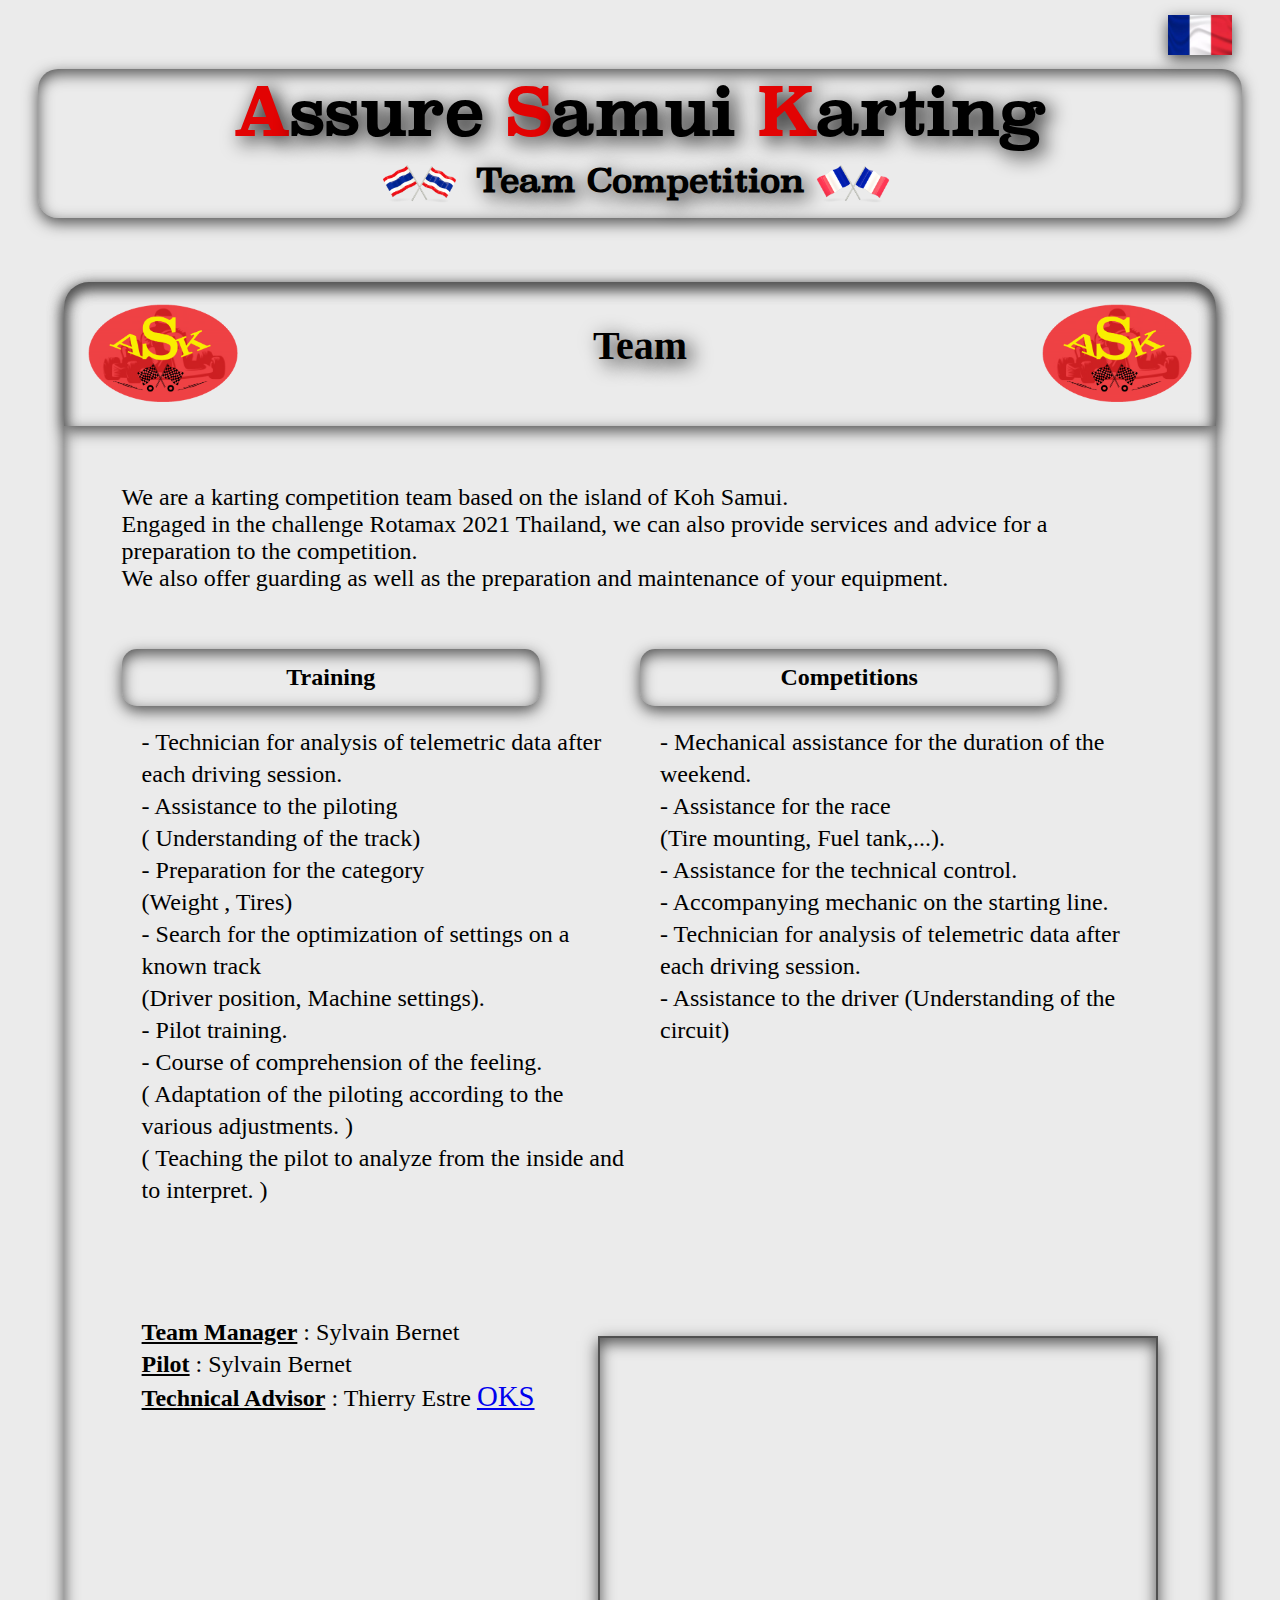
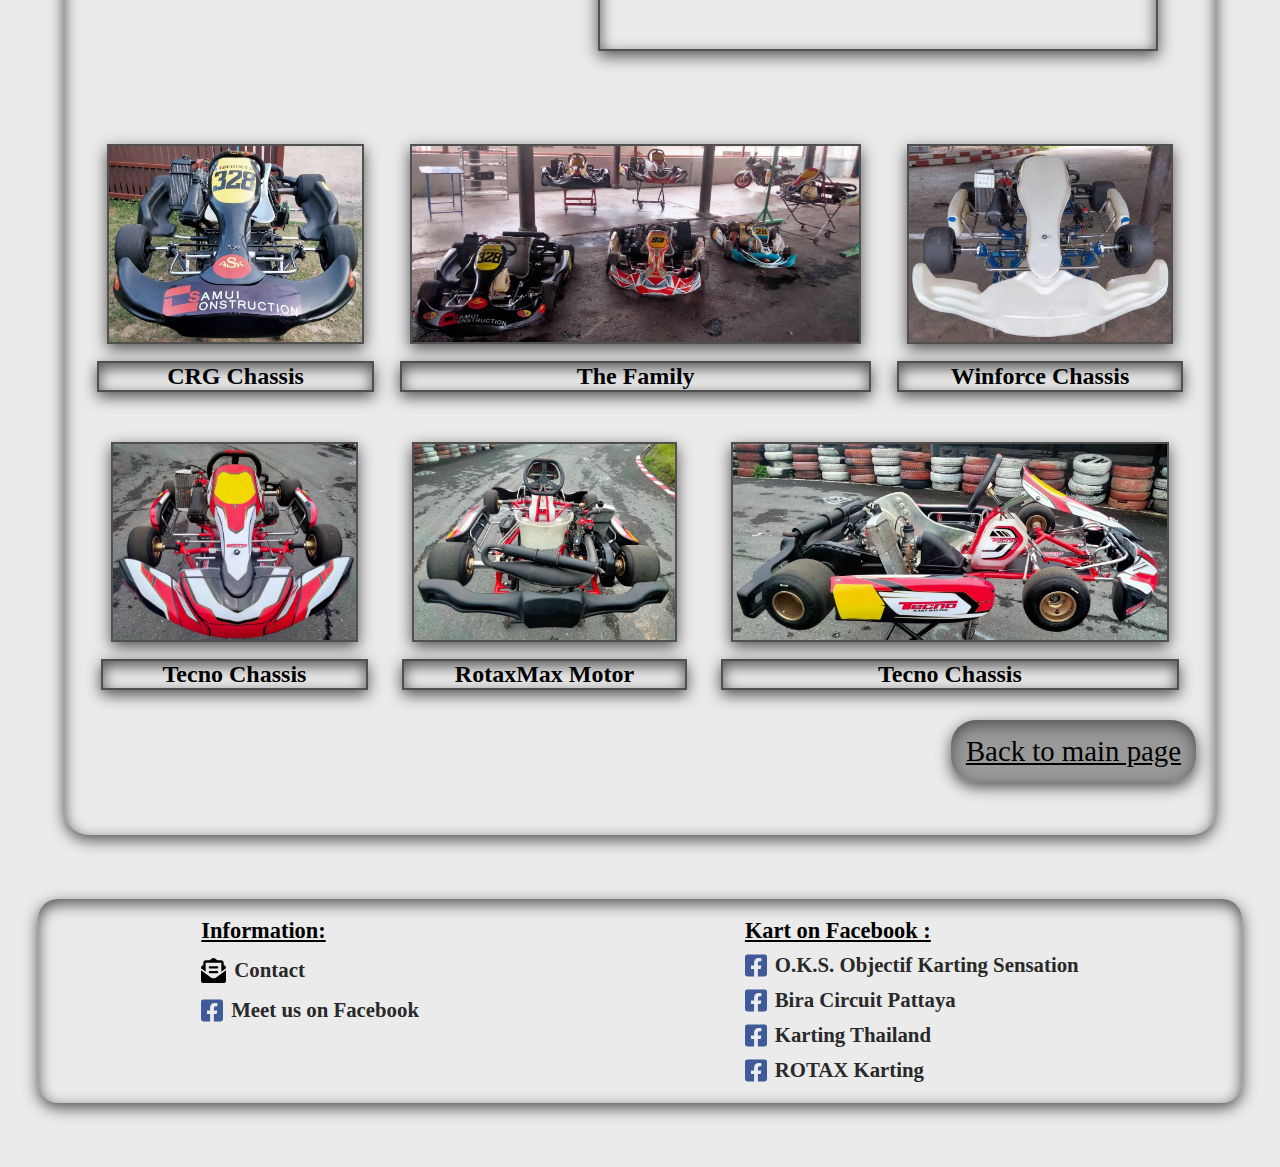
<file: eng/team_eng.html>
<!DOCTYPE html>
<html lang="en">
    <head>
        <meta charset="utf-8" />
       
        <meta name="google-site-verification" content="MMuqO8Ig-86Sxh4oYXguL8x9A8odL7rqtcgzcyV2yTE" />
        
        <!-- Global site tag (gtag.js) - Google Analytics -->
        <script async src="https://www.googletagmanager.com/gtag/js?id=G-7D39J2E4GD"></script>
        <script>
        window.dataLayer = window.dataLayer || [];
        function gtag(){dataLayer.push(arguments);}
        gtag('js', new Date());
        gtag('config', 'G-7D39J2E4GD');
        </script>
        <!-- Global site tag (gtag.js) - Google Analytics -->
    
        <meta name="viewport" content="width=device-width" />
    
        <link rel="stylesheet" href="../css/main.css" />
        <link href="https://fonts.googleapis.com/css2?family=Roboto:ital,wght@0,100;0,300;0,400;0,500;0,700;0,900;1,100;1,300;1,400;1,500;1,700;1,900&display=swap" rel="stylesheet">
        <link rel="preconnect" href="https://fonts.gstatic.com">
    
        <meta name="description" content="Assure Samui Karting is a karting team based on the island of Koh Samui;
        engaged in the Rotamax Thailand 2021 challenge;
        we can provide assistance for the competition as well as expertise for the preparation of your equipment." />
    
        <title>Assure Samui Karting</title>
        <link rel="icon" type="image/png" href="../media/logo/assure_samui_karting_logo_320.webp" />
      </head>

  <body>
      <header>
    <div class="lang-choice">
        <a href="../team.html"><img src="../media/waving-france-flag.webp" alt="French Wave Flag"></a>
        
    </div>

    <div class="banner">
        <!-- <div  class="ask-logo ask-logo_left"><img src="../media/assure_samui_karting_logo.webp" alt="Assure Samui Karting Logo"></div> -->
            <div class="ask-presentation">
                <h1><span class="first_letter">A</span>ssure <span class="first_letter">S</span>amui <span class="first_letter">K</span>arting</h1>
                <div class="ask-presentation-complement">
                    <div class="nation-flag">
                    <img src="../media/thailand_640.png" alt="Thailand flag">
                    </div>
                    <h2>Team Competition</h2> 
                    <div class="nation-flag">
                    <img src="../media/france_640.png" alt="France flag">
                    </div>
                </div>
            </div>
        <!-- <div  class="ask-logo ask-logo_right"><img src="../media/assure_samui_karting_logo.webp" alt="Assure Samui Karting Logo"></div> -->
    </div>        
    </header>
<!--##################################################
#############  Partie team        ############
###################################################-->

<section class="card card-team-page">
        
    <div class="card-banner">
        <div class="card_banner_logo">
        <figure>
            <img src="../media/assure_samui_karting_logo.webp" alt="Assure Samui Karting Logo">
        </figure>
        </div>
        
        <h2>Team</h2>
        <div class="card_banner_logo">
            <figure>
                <img src="../media/assure_samui_karting_logo.webp" alt="Assure Samui Karting Logo">
            </figure>
        </div>
        
    </div>

    <div class="team-list">We are a karting competition team based on the island of Koh Samui.<br>
        Engaged in the challenge Rotamax 2021 Thailand, we can also provide services and advice for a preparation to the competition.<br>
        We also offer guarding as well as the preparation and maintenance of your equipment.
        </div>
        <div class="team-list">
        
            <ul class="team-list-part">
                <h3>Training</h3>
                <li>
                - Technician for analysis of telemetric data after each driving session.
                </li>
                <li>
                - Assistance to the piloting<br> ( Understanding of the track)
                </li>
                <li>
                - Preparation for the category<br> (Weight , Tires)
                </li>
                <li>
                - Search for the optimization of settings on a known track<br> (Driver position, Machine settings).
                </li>
                <li>
                - Pilot training.
                </li>
                <li>
                - Course of comprehension of the feeling.<br> 
                ( Adaptation of the piloting according to the various adjustments. )<br>
                ( Teaching the pilot to analyze from the inside and to interpret. )
                </li>
            </ul>
            <ul class="team-list-part">
                <h3>Competitions</h3>
                <li>
                - Mechanical assistance for the duration of the weekend.
                </li>
                <li>
                - Assistance for the race<br> (Tire mounting, Fuel tank,...).
                </li>
                <li>
                - Assistance for the technical control.
                </li>
                <li>
                - Accompanying mechanic on the starting line.
                </li>
                <li>
                - Technician for analysis of telemetric data after each driving session.
                </li>
                <li>
                - Assistance to the driver (Understanding of the circuit)
                </li>
            </ul>
        </div>

    <div class="team-list">
    <ul class="team-list-part">
        <li>
            <strong><u>Team Manager</u></strong> : Sylvain Bernet
        </li>
        <li>
            <strong><u>Pilot</u></strong> : Sylvain Bernet
        </li>
        <li>
            <strong><u>Technical Advisor</u></strong> : Thierry Estre 
                <a href="https://www.oks-karting.com/?fbclid=IwAR2WBhEZSfyD40NF7Sih0Bg0SWmwNZ4_gb7BCx_lr8oR8WZGAR_BhvcUFx8" target="_blank">OKS</a><br>
                
        </li>
    </ul>
    
    <div class="video">
    <iframe width="560" height="315" src="https://www.youtube.com/embed/QpolVtkLx0Y" title="YouTube video player" frameborder="0" 
    allow="accelerometer; autoplay; clipboard-write; encrypted-media; gyroscope; picture-in-picture" allowfullscreen>
    </iframe>
    </div>
    </div>
 
    <div class="team-pictures">
        <div class="team-picture-items">
        <figure>
            <a href="../media/Assure_Samui_Karting_Kart.webp"><img src="../media/Assure_Samui_Karting_Kart.webp" title="Cliquez pour agrandir"  alt="Assure Samui Karting Le Kart Rotax Max"></a>
        <figcaption>CRG Chassis</figcaption>
    </figure>
    </div>
    
    <div class="team-picture-items">
        <figure>
            <a href="../media/Assure_Samui_Karting_Stand_Bophut1_Resize_Full.jpg"><img src="../media/Assure_Samui_Karting_Stand_Bophut1_Resize_Full.jpg" title="Cliquez pour agrandir"  alt="Assure Samui Karting Le Kart Rotax Max"></a>
        <figcaption>The Family</figcaption>
    </figure>
    </div>
    <div class="team-pictures-items">
        <figure>
            <a href="../media/Winforce_front_resize.jpg"><img src="../media/Winforce_front_resize.jpg" title="Cliquez pour agrandir"  alt="Assure Samui Karting Le Kart Rotax Max"></a>
        <figcaption>Winforce Chassis</figcaption>
        </figure>
    </div>
    </div>



    <div class="team-pictures">
        
        <div class="team-picture-items">
            <figure>
                <a href="../media/Tecno_Track_Front_Resize.jpg"><img src="../media/Tecno_Track_Front_Resize.jpg" title="Cliquez pour agrandir"  alt="Atelier Preparation Assure Samui Karting Le Kart Rotax Max"></a>
                <figcaption>Tecno Chassis</figcaption>
            </figure>
        </div>
        <div class="team-pictures-items">
            <figure>
                <a href="../media/Tecno_Track_Rear_Full.jpg"><img src="../media/Tecno_Track_Rear_Full.jpg" title="Cliquez pour agrandir"  alt="Atelier Preparation Assure Samui Karting Le stand du Kart Rotax Max"></a>
                <figcaption>RotaxMax Motor</figcaption>
            </figure>
        </div>
        <div class="team-pictures-items">
            <figure>
            <a href="../media/Tecno_Track_Right_Resize.jpg"><img src="../media/Tecno_Track_Right_Resize.jpg" title="Cliquez pour agrandir" alt="Atelier Preparation Assure Samui Karting Le Kart Rotax Max"></a>
            <figcaption>Tecno Chassis</figcaption>
            </figure>
        </div>
    </div>


    <div class="card-lien-page"><a href="../eng/index_eng.html">Back to main page</a></div>
    


</section>

<!--##################################################
#############  Fin Partie la team         ########
###################################################-->

    <!--##################################################
    ##############       Footer               ############
    ###################################################-->


    <footer>
        <div class="contact">
        <ul><u>Information:</u>
            <li>
                <a href="mailto:assuresamuikarting@gmail.com">
                    <figure>
                        <img src="../media/envelope-open-text-solid.svg" alt="assure samui karting kart competition thailand contact">
                        <figcaption>Contact</figcaption>
                    </figure>
                </a>
            </li>

            <li>
                <a href="https://www.facebook.com/assure.samuikarting">
                    <figure>
                        <img src="../media/facebook-square-brandsBlue.svg" alt="assure samui karting kart competition thailand facebook page">
                        <figcaption>Meet us on Facebook</figcaption>
                    </figure>
                </a>    
            </li>
        </ul>
        </div>
        
            <div class="partenaires">
                <ul><u>Kart on Facebook :</u>
                    <li>
                        <a href="https://www.facebook.com/OKS-Objectif-Karting-Sensation-274497020137/" target="_blank">
                            <figure>
                                <img src="../media/facebook-square-brandsBlue.svg" alt="O.K.S. Objectif Karting Sensation facebook page">
                                <figcaption>O.K.S. Objectif Karting Sensation</figcaption>
                            </figure>
                        </a>
                     </li>
                    <li>
                        <a href="https://www.facebook.com/BiraCircuitPattaya/" target="_blank">
                            <figure>
                                <img src="../media/facebook-square-brandsBlue.svg" alt="Bira Circuit Pattaya thailand karting kart facebook page">
                                <figcaption>Bira Circuit Pattaya</figcaption>
                            </figure></a>
                    </li>
                    <li>
                        <a href="https://www.facebook.com/kartingthailand/" target="_blank">
                            <figure>
                                <img src="../media/facebook-square-brandsBlue.svg" alt="Karting Thailand competition facebook page">
                                <figcaption>Karting Thailand</figcaption>
                            </figure>
                        </a>
                    </li>
                    <li>
                        <a href="https://www.facebook.com/ROTAXKART" target="_blank">
                            <figure>
                                <img src="../media/facebook-square-brandsBlue.svg" alt="ROTAX Karting facebook page">
                                <figcaption>ROTAX Karting</figcaption>
                            </figure>
                        </a>
                    </li>
                </ul>
                </div>
    </footer>

    <!--##################################################
    ##############       Fin Footer               ########
    ###################################################-->
  </body>
  </html>
</file>
<file: css/main.css>
@-webkit-keyframes slidy {
  0% {
    left: 0%;
  }
  20% {
    left: 0%;
  }
  25% {
    left: -100%;
  }
  45% {
    left: -100%;
  }
  50% {
    left: -200%;
  }
  70% {
    left: -200%;
  }
  75% {
    left: -300%;
  }
  95% {
    left: -300%;
  }
  100% {
    left: -400%;
  }
}

@keyframes slidy {
  0% {
    left: 0%;
  }
  20% {
    left: 0%;
  }
  25% {
    left: -100%;
  }
  45% {
    left: -100%;
  }
  50% {
    left: -200%;
  }
  70% {
    left: -200%;
  }
  75% {
    left: -300%;
  }
  95% {
    left: -300%;
  }
  100% {
    left: -400%;
  }
}

html, body, p, ol, ul, li, dl, dt, dd, blockquote, figure, fieldset, legend, textarea, pre, iframe, hr, h1, h2, h3, h4, h5, h6 {
  margin: 0;
  padding: 0;
}

h1, h2, h3, h4, h5, h6 {
  font-size: 100%;
  font-weight: normal;
}

ul {
  list-style: none;
}

button, input, select, textarea {
  margin: 0;
}

html {
  -webkit-box-sizing: border-box;
          box-sizing: border-box;
}

*, *::before, *::after {
  -webkit-box-sizing: inherit;
          box-sizing: inherit;
}

img, video {
  height: auto;
  max-width: 100%;
}

iframe {
  border: 0;
}

table {
  border-collapse: collapse;
  border-spacing: 0;
}

td, th {
  padding: 0;
}

td:not([align]), th:not([align]) {
  text-align: left;
}

body {
  background-color: #ebebeb;
}

@font-face {
  font-family: 'title';
  src: url("/././font/Superclarendon Regular.ttf");
}

.banner {
  font-family: 'title';
}

h4 {
  font-size: 1.3rem;
}

/* Ecrire les prorietes dans les selecteurs correspondants*/
@media (max-width: 375px) {
  /* pour la aille tablet 768 px
    /* proprietes CSS   */
}

@media (min-width: 768px) {
  /* pour la aille tablet 768 px
    /* proprietes CSS   */
}

@media (min-width: 1024px) {
  /* proprietes CSS   */
}

@media (min-width: 1440px) {
  /* proprietes CSS   */
}

@media (min-width: 2560px) {
  /* proprietes CSS   */
}

.card {
  background-color: #ebebeb;
  border-radius: 25px;
  height: auto;
  -webkit-box-shadow: 0 5px 15px #505050, inset 0 5px 15px #505050;
          box-shadow: 0 5px 15px #505050, inset 0 5px 15px #505050;
  margin: 5%;
  padding-bottom: 2rem;
}

.card h2 {
  text-align: center;
  font-size: 2.5rem;
  font-weight: bold;
  margin-top: 40px;
  text-shadow: 5px 5px 20px #070707;
}

.card a {
  font-size: 1.8rem;
}

.card-banner {
  display: -webkit-box;
  display: -ms-flexbox;
  display: flex;
  -webkit-box-pack: justify;
      -ms-flex-pack: justify;
          justify-content: space-between;
  -webkit-box-shadow: 0 5px 15px #505050, inset 0 5px 15px #505050;
          box-shadow: 0 5px 15px #505050, inset 0 5px 15px #505050;
  border-radius: 25px 25px 0 0;
}

.card-banner .rotaxmax {
  padding: 10px;
}

.card-banner .rotaxmax img {
  -webkit-box-shadow: 0 5px 15px #505050, inset 0 5px 15px #505050;
          box-shadow: 0 5px 15px #505050, inset 0 5px 15px #505050;
  border-radius: 15px 0;
  height: 100px;
  margin: 10px;
}

.card-banner .rotaxmax_left {
  border-radius: 25px 0 0;
}

.card-banner .rotaxmax_right {
  border-radius: 0 25px 0 0;
}

.card-banner .card_banner_logo {
  padding: 10px;
}

.card-banner img {
  height: 100px;
  margin: 10px;
}

.banner {
  display: -webkit-box;
  display: -ms-flexbox;
  display: flex;
  -webkit-box-orient: horizontal;
  -webkit-box-direction: normal;
      -ms-flex-direction: row;
          flex-direction: row;
  -ms-flex-pack: distribute;
      justify-content: space-around;
  border-radius: 20px;
  background-color: #ebebeb;
  -webkit-box-shadow: 0 5px 15px #505050, inset 0 5px 15px #505050;
          box-shadow: 0 5px 15px #505050, inset 0 5px 15px #505050;
  padding: 2px 0;
  margin: 0 3%;
}

h1 {
  text-align: center;
  font-size: 4rem;
  font-weight: bold;
  text-shadow: 5px 5px 20px #070707;
}

h1 .first_letter {
  color: #e20303;
  font-size: 4rem;
}

.ask-logo img {
  margin-top: 15px;
  width: 158px;
  height: 100px;
}

.ask-logo_left {
  margin-right: 50px;
  margin-left: 5px;
}

.ask-logo_right {
  margin-left: 50px;
  margin-right: 5px;
}

.ask-presentation-complement {
  display: -webkit-box;
  display: -ms-flexbox;
  display: flex;
  -webkit-box-pack: center;
      -ms-flex-pack: center;
          justify-content: center;
}

.ask-presentation-complement .nation-flag img {
  height: 60px;
}

.ask-presentation-complement h2 {
  font-size: 2rem;
  font-weight: bold;
  text-align: center;
  text-shadow: 5px 5px 20px #070707;
  margin: 8px;
}

.lang-choice {
  text-align: right;
  margin: 15px 40px 10px 0;
}

.lang-choice img {
  height: 2.5rem;
  -webkit-box-shadow: 0 5px 15px #505050, inset 0 5px 15px #505050;
          box-shadow: 0 5px 15px #505050, inset 0 5px 15px #505050;
}

.lang-choice select {
  height: 30px;
  width: 80px;
}

footer {
  display: -webkit-box;
  display: -ms-flexbox;
  display: flex;
  -ms-flex-pack: distribute;
      justify-content: space-around;
  margin: 5% 3%;
  padding: 20px 0;
  background-color: #ebebeb;
  -webkit-box-shadow: 0 5px 15px #505050, inset 0 5px 15px #505050;
          box-shadow: 0 5px 15px #505050, inset 0 5px 15px #505050;
  border-radius: 20px;
  font-weight: bold;
  line-height: 1.5rem;
  font-size: 1.4rem;
}

footer a {
  text-decoration: none;
  color: #292929;
}

footer a:hover {
  color: black;
  text-shadow: 1px 1px 10px;
}

img {
  height: 25px;
  margin-right: 8px;
}

footer figure {
  display: -webkit-box;
  display: -ms-flexbox;
  display: flex;
  -webkit-box-orient: horizontal;
  -webkit-box-direction: normal;
      -ms-flex-direction: row;
          flex-direction: row;
}

footer figure figcaption {
  font-size: 1.3rem;
}

.contact li {
  margin-top: 15px;
}

.partenaires li {
  margin-top: 10px;
}

#slider {
  height: 320px;
  width: 100%;
  margin-left: 20px;
  -webkit-box-shadow: 5px 5px 25px white;
          box-shadow: 5px 5px 25px white;
  border-radius: 50px;
  max-width: 320px;
  overflow: hidden;
}

#slider figure {
  position: relative;
  width: 500%;
  margin: 0;
  padding: 0;
  font-size: 0;
  text-align: left;
  left: 0;
  -webkit-animation: 30s slidy infinite;
          animation: 30s slidy infinite;
}

#slider figure img {
  width: auto;
  height: auto;
  float: left;
  margin: 0 0 0 0;
}

/*####################################*\
##########  Partie team         ########
\*####################################*/
.card-team-body {
  display: -webkit-box;
  display: -ms-flexbox;
  display: flex;
  -webkit-box-orient: vertical;
  -webkit-box-direction: normal;
      -ms-flex-direction: column;
          flex-direction: column;
  -webkit-box-pack: justify;
      -ms-flex-pack: justify;
          justify-content: space-between;
}

.card-team-presentation {
  font-size: 2rem;
  margin-top: 40px;
  padding: 30px;
}

.card-lien-page {
  text-align: right;
  padding-top: 40px;
  padding-right: 20px;
  position: relative;
  bottom: 35px;
}

.card-lien-page a {
  color: black;
  -webkit-box-shadow: 0 5px 15px #505050, inset 0 5px 15px #505050;
          box-shadow: 0 5px 15px #505050, inset 0 5px 15px #505050;
  padding: 15px;
  border-radius: 25px;
  background: #999999;
}

/*####################################*\
########## FIN Partie team      ########
\*####################################*/
/*####################################*\
##########  Partie competition  ########
\*####################################*/
.rotaxmax-calendar img {
  height: 320px;
  -webkit-box-shadow: 0 5px 15px #505050, inset 0 5px 15px #505050;
          box-shadow: 0 5px 15px #505050, inset 0 5px 15px #505050;
}

.bira-track img {
  height: 320px;
  -webkit-box-shadow: 0 5px 15px #505050, inset 0 5px 15px #505050;
          box-shadow: 0 5px 15px #505050, inset 0 5px 15px #505050;
}

.card-race-body {
  display: -webkit-box;
  display: -ms-flexbox;
  display: flex;
  -webkit-box-pack: left;
      -ms-flex-pack: left;
          justify-content: left;
  margin: 20px;
}

.card-race-body figcaption {
  text-align: center;
  font-size: 1.5rem;
}

.card-race-body figcaption img {
  height: 2rem;
  position: relative;
  top: 10px;
  -webkit-box-shadow: none;
          box-shadow: none;
}

.card-race-body p {
  font-size: 1.5rem;
  width: 30%;
  margin-left: 2rem;
}

/*####################################*\
##########  Fin Partie competition  ####
\*####################################*/
/*####################################*\
########## Partie partenaire        ####
\*####################################*/
.card-partenaires-body {
  display: -webkit-box;
  display: -ms-flexbox;
  display: flex;
  -webkit-box-pack: space-evenly;
      -ms-flex-pack: space-evenly;
          justify-content: space-evenly;
  margin-top: 20px;
}

.card-partenaires-list {
  margin-left: 20px;
}

.card-partenaires-list li {
  margin: 10px;
}

.partners {
  font-size: 1.8rem;
  text-decoration: underline;
}

/*####################################*\
##########  Fin Partie competition  ####
\*####################################*/
.card-team-page {
  height: auto;
}

.team-list {
  display: -webkit-box;
  display: -ms-flexbox;
  display: flex;
  -webkit-box-pack: center;
      -ms-flex-pack: center;
          justify-content: center;
  -webkit-box-orient: horizontal;
  -webkit-box-direction: normal;
      -ms-flex-direction: row;
          flex-direction: row;
  margin: 5% 5%;
  font-size: 1.5rem;
}

@media all and (max-width: 1024px) {
  .team-list {
    -webkit-box-orient: vertical;
    -webkit-box-direction: normal;
        -ms-flex-direction: column;
            flex-direction: column;
  }
}

.team-list-part {
  width: 100%;
  margin-bottom: 5%;
}

.team-list-part li {
  line-height: 2rem;
  width: 95%;
  margin-left: 20px;
}

.team-list-part h3 {
  font-weight: bold;
  border-radius: 15px;
  -webkit-box-shadow: 0 5px 15px #505050, inset 0 5px 15px #505050;
          box-shadow: 0 5px 15px #505050, inset 0 5px 15px #505050;
  text-align: center;
  margin-right: 100px;
  margin-bottom: 20px;
  padding: 15px;
}

.team-pictures {
  margin: 20px;
  display: -webkit-box;
  display: -ms-flexbox;
  display: flex;
  -webkit-box-orient: horizontal;
  -webkit-box-direction: normal;
      -ms-flex-direction: row;
          flex-direction: row;
  -ms-flex-pack: distribute;
      justify-content: space-around;
  -ms-flex-wrap: wrap;
      flex-wrap: wrap;
}

.team-pictures img {
  height: 200px;
  margin: 10px;
  border: solid 2px #505050;
  -webkit-box-shadow: 0 5px 15px #505050, inset 0 5px 15px #505050;
          box-shadow: 0 5px 15px #505050, inset 0 5px 15px #505050;
}

.team-pictures figcaption {
  text-align: center;
  font-size: 1.5rem;
  font-weight: bold;
  margin-bottom: 20px;
  border: solid 2px #505050;
  -webkit-box-shadow: 0 5px 15px #505050, inset 0 5px 15px #505050;
          box-shadow: 0 5px 15px #505050, inset 0 5px 15px #505050;
}

.video {
  margin: 20px auto;
}

.video iframe {
  border: solid 2px #505050;
  -webkit-box-shadow: 0 5px 15px #505050, inset 0 5px 15px #505050;
          box-shadow: 0 5px 15px #505050, inset 0 5px 15px #505050;
}

.gallery-pictures {
  margin: 20px;
  display: -webkit-box;
  display: -ms-flexbox;
  display: flex;
  -webkit-box-orient: horizontal;
  -webkit-box-direction: normal;
      -ms-flex-direction: row;
          flex-direction: row;
  -ms-flex-pack: distribute;
      justify-content: space-around;
  -ms-flex-wrap: wrap;
      flex-wrap: wrap;
}

.gallery-pictures img {
  height: 400px;
  margin: 10px;
  border: solid 2px #505050;
  -webkit-box-shadow: 0 5px 15px #505050, inset 0 5px 15px #505050;
          box-shadow: 0 5px 15px #505050, inset 0 5px 15px #505050;
}

.gallery-pictures figcaption {
  text-align: center;
  font-size: 2rem;
  line-height: 3rem;
  font-weight: bold;
  margin-bottom: 20px;
  border: solid 2px #505050;
  -webkit-box-shadow: 0 5px 15px #505050, inset 0 5px 15px #505050;
          box-shadow: 0 5px 15px #505050, inset 0 5px 15px #505050;
}
/*# sourceMappingURL=main.css.map */
</file>
